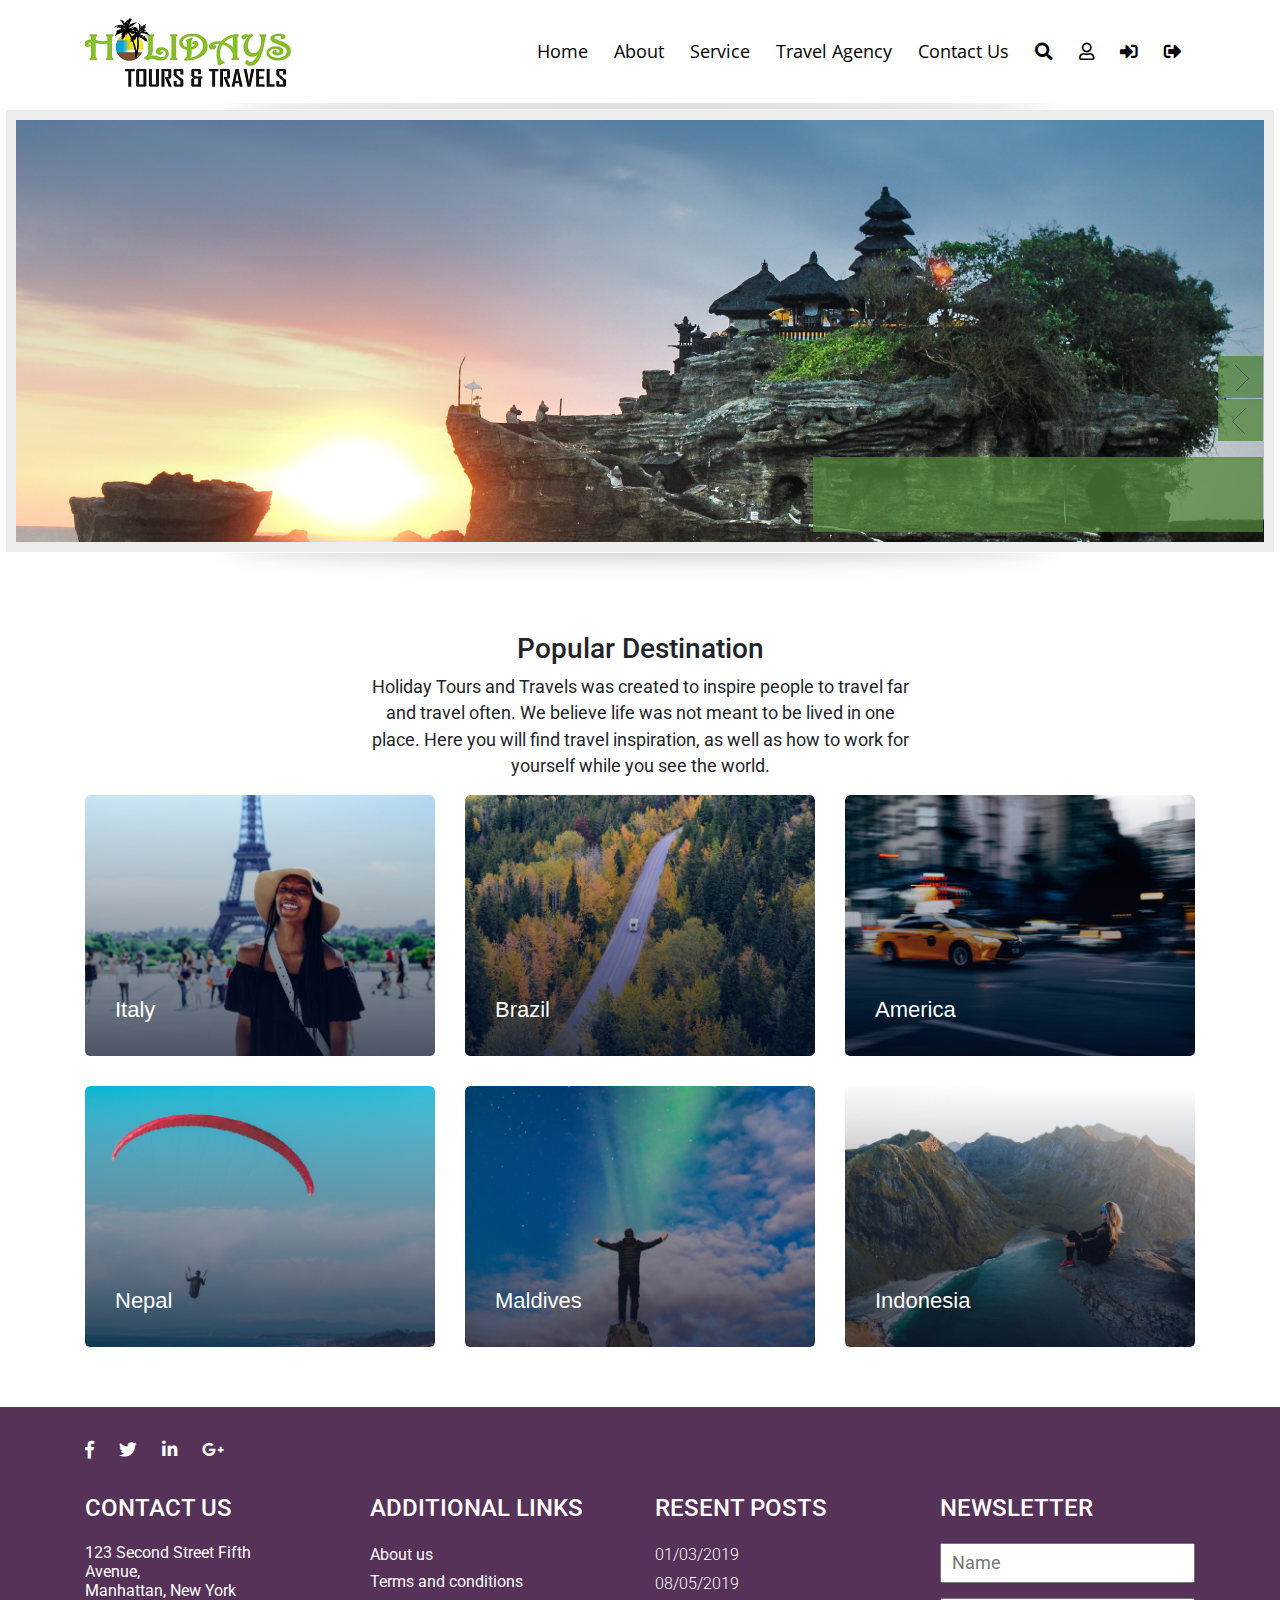
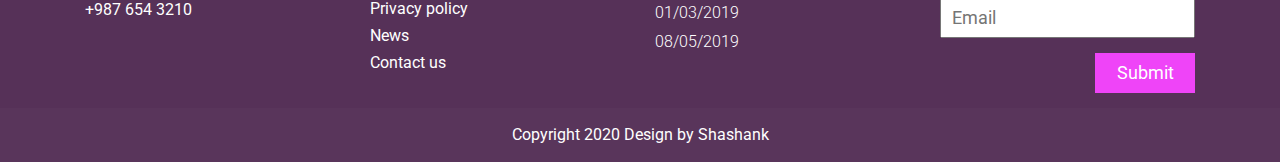
<file: WebContent/index.html>
<!DOCTYPE html>
<html>
    <head>
        <meta charset="utf-8">
        <meta name="viewport" content="width=device-width, initial-scale=1.0">
    	<link rel="icon" type="image/jpg" href="imgs/faviocn.jpg">
        <title>Tours And Travels</title>
        <link rel="stylesheet" href="css/bootstrap.min.css">
        <link rel="stylesheet" href="css/style.css">
        <link rel="stylesheet" href="css/fontawesome.min.css">
        <link rel="stylesheet" href="css/sliderstyles.css">
        <link rel="stylesheet" href="https://fonts.googleapis.com/css?family=Open+Sans|Roboto">
    
    </head>
    <body>
      <header id="home">  
        <nav class="navbar navbar-expand-lg navbar-light text-capitalize">
            <div class="container">
                <a class="navbar-brand" href="#"><img src="imgs/logo.png" alt="#" /></a>
                <button class="navbar-toggler" type="button" data-toggle="collapse" data-target="#show-menu" aria-controls="navbarSupportedContent" aria-expanded="false" aria-label="Toggle navigation">
                    <span class="navbar-toggler-icon"></span>
                </button>

                <div class="collapse navbar-collapse" id="show-menu">
                    <ul class="navbar-nav ml-auto">
                        <li class="nav-item active">
                            <a class="nav-link" href="#home">Home <span class="sr-only">(current)</span></a>
                        </li>
                        <li class="nav-item">
                            <a class="nav-link" href="page.html">about</a>
                        </li>
                        <li class="nav-item">
                            <a class="nav-link" href="#service">Service</a>
                        </li>
                        <li class="nav-item">
                            <a class="nav-link" href="#agency">travel agency</a>
                        </li>
                        <li class="nav-item">
                            <a class="nav-link" href="#contact">contact us</a>
                        </li>
                        <li class="nav-item .search-container">
                            <a class="nav-link search" href="#"><i class="fas fa-search"></i></a>
                            <form>
                                <input type="search">
                            </form>
                        </li>
                        <li class="nav-item">
                            <a class="nav-link" href="#" title="Registration"><i class="far fa-user"></i></a>
                        </li>
                        <li class="nav-item">
                            <a class="nav-link" href="#" title="sign In"><i class="fas fa-sign-in-alt"></i></a>
                        </li>
                        <li class="nav-item">
                            <a class="nav-link" href="#" title="sign Out"><i class="fas fa-sign-out-alt"></i></a>
                        </li>
                    </ul>
                </div>
            </div>
        </nav>
      </header>
            <div class="slider_container" >
				<div class="flexslider"> 
			      <ul class="slides">
			    	<li>
			    		<img src="imgs/banner/banner.png" alt="" title=""/>
			    		<div class="flex-caption">
		                     <div class="caption_title_line"><h2>  </h2><p>  </p></div>
		                </div>
			    	</li>
			    	<li>
			    		<img src="imgs/banner/banner2.png" alt="" title=""/>
			    		<div class="flex-caption">
		                     <div class="caption_title_line"><h2>  </h2><p>  </p></div>
		                </div>
			    	</li>
			    	<li>
			    		<img src="imgs/banner/banner3.png" alt="" title=""/>
			    		<div class="flex-caption">
		                     <div class="caption_title_line"><h2>  </h2><p>  </p></div>
		                </div>
			    	</li>
			    </ul>
			  </div>
		   </div>
		   
    <!-- popular_destination_area_start  -->
    <div class="popular_destination_area">
        <div class="container">
            <div class="row justify-content-center">
                <div class="col-lg-6">
                    <div class="section_title text-center mb_70">
                        <h3>Popular Destination</h3>
                        <p>
                        	Holiday Tours and Travels  was created to inspire people to travel far and travel often. We believe life was not meant to be lived in one place. Here you will find travel inspiration, as well as how to work for yourself while you see the world. 
                        </p>
                    </div>
                </div>
            </div>
            <div class="row">
                <div class="col-lg-4 col-md-6">
                    <div class="single_destination">
                        <div class="thumb">
                            <img src="imgs/destination/1.png" alt="">
                        </div>
                        <div class="content">
                            <p class="d-flex align-items-center"> Italy </p>
                            
                        </div>
                    </div>
                </div>
                <div class="col-lg-4 col-md-6">
                    <div class="single_destination">
                        <div class="thumb">
                            <img src="imgs/destination/2.png" alt="">
                        </div>
                        <div class="content">
                            <p class="d-flex align-items-center">Brazil </p>
                            
                        </div>
                    </div>
                </div>
                <div class="col-lg-4 col-md-6">
                    <div class="single_destination">
                        <div class="thumb">
                            <img src="imgs/destination/3.png" alt="">
                        </div>
                        <div class="content">
                            <p class="d-flex align-items-center">America </p>
                            
                        </div>
                    </div>
                </div>
                <div class="col-lg-4 col-md-6">
                    <div class="single_destination">
                        <div class="thumb">
                            <img src="imgs/destination/4.png" alt="">
                        </div>
                        <div class="content">
                            <p class="d-flex align-items-center">Nepal  </p>
                            
                        </div>
                    </div>
                </div>
                <div class="col-lg-4 col-md-6">
                    <div class="single_destination">
                        <div class="thumb">
                            <img src="imgs/destination/5.png" alt="">
                        </div>
                        <div class="content">
                            <p class="d-flex align-items-center">Maldives </p>
                            
                        </div>
                    </div>
                </div>
                <div class="col-lg-4 col-md-6">
                    <div class="single_destination">
                        <div class="thumb">
                            <img src="imgs/destination/6.png" alt="">
                        </div>
                        <div class="content">
                            <p class="d-flex align-items-center">Indonesia</p>
                            
                        </div>
                    </div>
                </div>
            </div>
        </div>
    </div>
    <!-- popular_destination_area_end  -->
		   
		<footer>
            <div class="container">
                <ul>
                    <li><a href="#"><i class="fab fa-facebook-f"></i></a></li>
                    <li><a href="#"><i class="fab fa-twitter"></i></a></li>
                    <li><a href="#"><i class="fab fa-linkedin-in"></i></a></li>
                    <li><a href="#"><i class="fab fa-google-plus-g"></i></a></li>
                </ul>
                <div class="row">
                    <div class="col-lg-3 col-md-6 col-12">
                        <div class="item">
                            <h4 class="text-uppercase">Contact us</h4>
                            <p class="address">
                                123 Second Street Fifth <br>
                                Avenue,<br>
                                Manhattan, New York<br>
                                +987 654 3210
                            </p>
                        </div>
                    </div>
                    <div class="col-lg-3 col-md-6 col-12">
                        <div class="item">
                            <h4 class="text-uppercase">additional links</h4>
                            <ul>
                                <li><a href="#">About us</a></li>
                                <li><a href="#">Terms and conditions</a></li>
                                <li><a href="#">Privacy policy</a></li>
                                <li><a href="#">News</a></li>
                                <li><a href="#">Contact us</a></li>
                            </ul>
                        </div>
                    </div>
                    <div class="col-lg-3 col-md-6 col-12">
                        <div class="item date">
                            <h4 class="text-uppercase">resent posts</h4>
                            <p><a href="#">01/03/2019</a></p>
                            <p><a href="#">08/05/2019</a></p>
                            <p><a href="#">01/03/2019</a></p>
                            <p><a href="#">08/05/2019</a></p>
                        </div>
                    </div>
                    <div class="col-lg-3 col-md-6 col-12">
                        <div class="item">
                            <h4 class="text-uppercase">newsletter</h4>
                            <form>
                                <input type="text" placeholder="Name">
                                <input type="email" placeholder="Email">
                                <input type="submit" value="Submit">
                            </form>
                        </div>
                    </div>
                </div>
            </div>
            <div class="copyright text-center">
                <p>Copyright 2020  Design by <a href="https://html.design">Shashank </a></p>
            </div>
        </footer>
        
        <script src="js/jquery-3.3.1.min.js"></script>
        <script src="js/bootstrap.min.js"></script>
		 <script>
            $(function () {
                
                'use strict'; 
                $('.navbar ul li a.search').click(function (e) {
                    e.preventDefault();
                });
                $('.navbar a.search').click(function () {
                    $('.navbar form').fadeToggle();
                });
            })
        </script>
        <!-- FlexSlider -->
	    <script type="text/javascript" src="js/jquery.flexslider-min.js"></script>
	    <script type="text/javascript">
	    $(function() {
	    $('.flexslider').flexslider({
	          animation: "fade"
	    });
		
		$(function() {
			$('.show_menu').click(function(){
					$('.menu').fadeIn();
					$('.show_menu').fadeOut();
					$('.hide_menu').fadeIn();
			});
			$('.hide_menu').click(function(){
					$('.menu').fadeOut();
					$('.show_menu').fadeIn();
					$('.hide_menu').fadeOut();
			});
		});
	  });
	</script>
    </body>
</html>
</file>
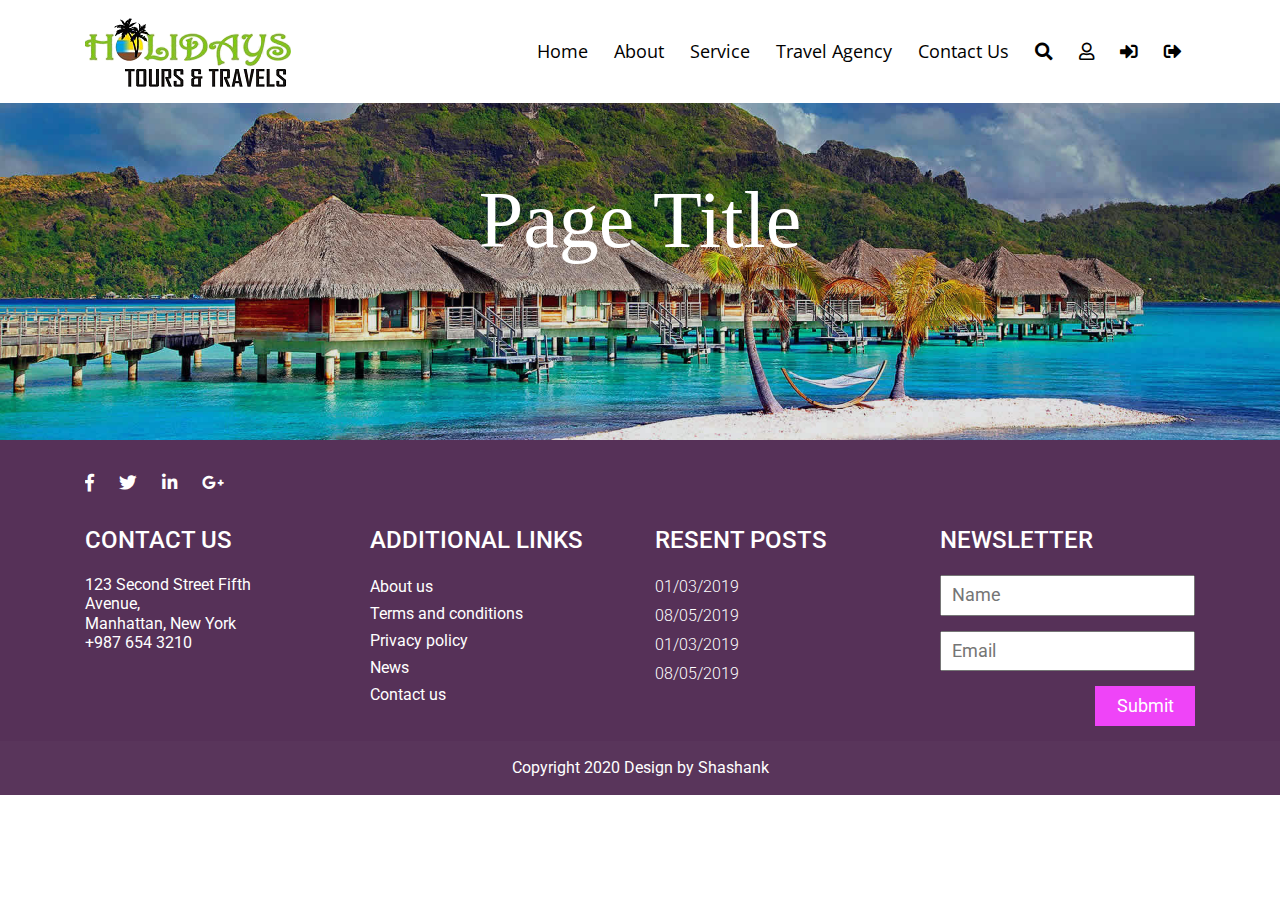
<file: WebContent/page.html>
<!DOCTYPE html>
<html>
<head>
<meta charset="utf-8">
<meta name="viewport" content="width=device-width, initial-scale=1.0">
<link rel="icon" type="image/jpg" href="imgs/faviocn.jpg">
<title>Tours And Travels</title>
<link rel="stylesheet" href="css/bootstrap.min.css">
<link rel="stylesheet" href="css/style.css">
<link rel="stylesheet" href="css/fontawesome.min.css">
<link rel="stylesheet" href="css/sliderstyles.css">
<link rel="stylesheet"
	href="https://fonts.googleapis.com/css?family=Open+Sans|Roboto">

</head>
<body>
	<header id="home">
		<nav class="navbar navbar-expand-lg navbar-light text-capitalize">
			<div class="container">
				<a class="navbar-brand" href="#"><img src="imgs/logo.png"
					alt="#" /></a>
				<button class="navbar-toggler" type="button" data-toggle="collapse"
					data-target="#show-menu" aria-controls="navbarSupportedContent"
					aria-expanded="false" aria-label="Toggle navigation">
					<span class="navbar-toggler-icon"></span>
				</button>

				<div class="collapse navbar-collapse" id="show-menu">
					<ul class="navbar-nav ml-auto">
						<li class="nav-item active"><a class="nav-link" href="#home">Home
								<span class="sr-only">(current)</span>
						</a></li>
						<li class="nav-item"><a class="nav-link" href="#about">about</a>
						</li>
						<li class="nav-item"><a class="nav-link" href="#service">Service</a>
						</li>
						<li class="nav-item"><a class="nav-link" href="#agency">travel
								agency</a></li>
						<li class="nav-item"><a class="nav-link" href="#contact">contact
								us</a></li>
						<li class="nav-item .search-container"><a
							class="nav-link search" href="#"><i class="fas fa-search"></i></a>
							<form>
								<input type="search">
							</form></li>
						<li class="nav-item"><a class="nav-link" href="#"
							title="Registration"><i class="far fa-user"></i></a></li>
						<li class="nav-item"><a class="nav-link" href="#"
							title="sign In"><i class="fas fa-sign-in-alt"></i></a></li>
						<li class="nav-item"><a class="nav-link" href="#"
							title="sign Out"><i class="fas fa-sign-out-alt"></i></a></li>
					</ul>
				</div>
			</div>
		</nav>
	</header>
	<!-- bradcam_area  -->
    <div class="bradcam_area " style="background-image: url('imgs/pic3.jpg');">
        <div class="container">
            <div class="row">
                <div class="col-xl-12">
                    <div class="bradcam_text text-center">
                        <h3>Page Title</h3>
                    </div>
                </div>
            </div>
        </div>
    </div>
    <!--/ bradcam_area  -->
	<footer>
		<div class="container">
			<ul>
				<li><a href="#"><i class="fab fa-facebook-f"></i></a></li>
				<li><a href="#"><i class="fab fa-twitter"></i></a></li>
				<li><a href="#"><i class="fab fa-linkedin-in"></i></a></li>
				<li><a href="#"><i class="fab fa-google-plus-g"></i></a></li>
			</ul>
			<div class="row">
				<div class="col-lg-3 col-md-6 col-12">
					<div class="item">
						<h4 class="text-uppercase">Contact us</h4>
						<p class="address">
							123 Second Street Fifth <br> Avenue,<br> Manhattan, New
							York<br> +987 654 3210
						</p>
					</div>
				</div>
				<div class="col-lg-3 col-md-6 col-12">
					<div class="item">
						<h4 class="text-uppercase">additional links</h4>
						<ul>
							<li><a href="#">About us</a></li>
							<li><a href="#">Terms and conditions</a></li>
							<li><a href="#">Privacy policy</a></li>
							<li><a href="#">News</a></li>
							<li><a href="#">Contact us</a></li>
						</ul>
					</div>
				</div>
				<div class="col-lg-3 col-md-6 col-12">
					<div class="item date">
						<h4 class="text-uppercase">resent posts</h4>
						<p>
							<a href="#">01/03/2019</a>
						</p>
						<p>
							<a href="#">08/05/2019</a>
						</p>
						<p>
							<a href="#">01/03/2019</a>
						</p>
						<p>
							<a href="#">08/05/2019</a>
						</p>
					</div>
				</div>
				<div class="col-lg-3 col-md-6 col-12">
					<div class="item">
						<h4 class="text-uppercase">newsletter</h4>
						<form>
							<input type="text" placeholder="Name"> <input
								type="email" placeholder="Email"> <input type="submit"
								value="Submit">
						</form>
					</div>
				</div>
			</div>
		</div>
		<div class="copyright text-center">
			<p>
				Copyright 2020 Design by <a href="https://html.design">Shashank
				</a>
			</p>
		</div>
	</footer>

	<script src="js/jquery-3.3.1.min.js"></script>
	<script src="js/bootstrap.min.js"></script>
	<script>
		$(function() {

			'use strict';
			$('.navbar ul li a.search').click(function(e) {
				e.preventDefault();
			});
			$('.navbar a.search').click(function() {
				$('.navbar form').fadeToggle();
			});

			$('.navbar ul.navbar-nav li a').click(function(e) {

				var getAttr = $(this).attr('href');

				e.preventDefault();
				$('html').animate({
					scrollTop : $(getAttr).offset().top
				}, 1000);
			});
		})
	</script>
	<!-- FlexSlider -->
	<script type="text/javascript" src="js/jquery.flexslider-min.js"></script>
	<script type="text/javascript">
		$(function() {
			$('.flexslider').flexslider({
				animation : "fade"
			});

			$(function() {
				$('.show_menu').click(function() {
					$('.menu').fadeIn();
					$('.show_menu').fadeOut();
					$('.hide_menu').fadeIn();
				});
				$('.hide_menu').click(function() {
					$('.menu').fadeOut();
					$('.show_menu').fadeIn();
					$('.hide_menu').fadeOut();
				});
			});
		});
	</script>
</body>
</html>
</file>
<file: WebContent/css/style.css>
.small-container {
    width: 95%;
    margin: 0 auto;
}

.overlay {
    background-color: rgba(0, 0, 0, .51);
    width: 100%;
    height: 100%;
}

.violet-overlay {
    background-color: rgba(189, 140, 191, .51);
    width: 100%;
    height: 100%;
    padding: 70px 0;
}

.white-overlay {
    background-color: rgba(255, 255, 255, .7);
    height: 100%;
    width: 100%;
}

h2 span, h1 span {
    color: #bd8cbf;
}

li {
    list-style-type: none;
}

a:hover {
    text-decoration: none;
}

a, button {
    transition: all .5s ease;
}

button {
    padding: 0
}

body {
    font-size: 1.1rem;
}
header{
	background-color: gray;
}

/* navbar */

nav.navbar {
    position: fixed;
    top: 0;
    left: 0;
    background-color: white;
    width: 100%;
    z-index: 1000;
    font-family: 'Open Sans', sans-serif;
}

nav.navbar a, nav.navbar ul li a {
    color: rgb(0, 0, 0) !important;
}
nav.navbar a:hover, nav.navbar ul li a:hover{
    font-weight: bold;
}

nav.navbar ul li {
    padding: 0 5px;
}

nav.navbar .search-container {
    position: relative;
}

nav.navbar form {
    padding: 5px;
    background-color: white;
    position: absolute;
    width: 260px;
    display: none;
}

nav.navbar form input {
    padding: 5px 10px;
    border: 1px solid #b7b5b5;
    background-color: #e6e3e3;
    width: 100%;
}

/* header

header {
    position: relative;
    color: #FFF;
    font-family: 'Roboto', sans-serif;
}

header .container {
    height: 100%
}

header .container > div {
    margin: 0 auto;
    position: relative;
    text-align: center;
}

header .container > div h1 {
    font-size: 90px;
}

header button {
    background-color: transparent;
    display: block;
    border: 1px solid #FFF;
    border-radius: 50px;
    padding: 0;
    margin: 30px auto;
}

header button a {
    padding: 10px 40px;
    display: block;
    color: #FFF;
}

header button:hover {
    background-color: #bd8cbf;
    border: 1px solid #bd8cbf;
}

header button:hover a {
    color: white;
}
 */

/* footer */

footer, footer a {
    color: white;
}

footer {
    display: block;
    overflow: hidden;
    background-color: #563158;
}

footer a:hover {
    color: #bd8cbf
}

footer .container > ul {
    overflow: hidden;
    margin: 30px 0;
    padding-left: 0;
}

footer .container > ul li {
    float: left;
    padding-right: 25px;
}

footer .item h4 {
    margin-bottom: 20px
}

footer .item p.address {
    line-height: 1.2;
    font-size: 16px;
}

footer .item ul {
    padding-left: 0;
}

footer .item ul li {
    margin-bottom: 3px;
    font-size: 16px;
}

footer .date p {
    margin-bottom: 5px;
    font-size: 16px;
    font-weight: 300;
}

footer .item form {
    overflow: hidden;
}

footer .item form input {
    width: 100%;
    margin-bottom: 15px;
    padding: 5px 10px;
}

footer .item form input[type="submit"] {
    width: 100px;
    height: 40px;
    line-height: 4px;
    background-color: #ef44f8;
    border: none;
    float: right;
    color: #FFF;
    padding: 0
}

footer .copyright {
    background-color: #59355b;
    padding: 15px 0;
}

footer .copyright p {
    margin-bottom: 0;
    font-size: 16px;
}

@media (max-width: 992px) {
    
    /* header */
    
    header h1 {
        font-size: 65px !important;
    } 
    
    /* navbar */
    
    .navbar ul {
        background-color: rgba(189, 140, 191, .85);
    }
    .navbar ul li {
        margin: 10px 0;
    }
    nav.navbar form {
        width: 100%;
        position: static;
    }
    /* footer */
    
    footer .col-lg-3 {
        margin-bottom: 40px;
    }
    
}

@media (max-width: 768px) {
    
    /* header */
    
    header h1 {
        font-size: 50px !important;
    }    
}

.bradcam_area {
  background-size: cover;
  background-position: center center;
  padding: 175px 0;
  background-repeat: no-repeat;
  position: relative;
  z-index: 0;
}

@media (min-width: 768px) and (max-width: 991px) {
  /* line 13, ../../Arafath/CL/December/231. Travel-02/HTML/scss/_bradcam.scss */
  .bradcam_area {
    padding: 120px 0;
  }
}

/* line 23, ../../Arafath/CL/December/231. Travel-02/HTML/scss/_bradcam.scss */
.bradcam_area::before {
  position: absolute;
  left: 0;
  top: 0;
  width: 100%;
  height: 100%;
  background: #040E27;
  opacity: .1;
  z-index: -1;
  content: '';
}

@media (max-width: 767px) {
  /* line 13, ../../Arafath/CL/December/231. Travel-02/HTML/scss/_bradcam.scss */
  .bradcam_area {
    padding: 150px 0;
  }
}

/* line 37, ../../Arafath/CL/December/231. Travel-02/HTML/scss/_bradcam.scss */
.bradcam_area h3 {
  font-size: 80px;
  color: #fff;
  font-weight: 500;
  margin-bottom: 0;
  line-height: 90px;
  text-transform: capitalize;
  font-family: "Nothing You Could Do", cursive;
}

@media (max-width: 767px) {
  /* line 37, ../../Arafath/CL/December/231. Travel-02/HTML/scss/_bradcam.scss */
  .bradcam_area h3 {
    font-size: 40px;
  }
}

/* line 49, ../../Arafath/CL/December/231. Travel-02/HTML/scss/_bradcam.scss */
.bradcam_area p {
  font-size: 18px;
  color: #fff;
  font-weight: 400;
  text-transform: capitalize;
}

/* line 54, ../../Arafath/CL/December/231. Travel-02/HTML/scss/_bradcam.scss */
.bradcam_area p a {
  color: #fff;
}

/* line 56, ../../Arafath/CL/December/231. Travel-02/HTML/scss/_bradcam.scss */
.bradcam_area p a:hover {
  color: #fff;
}

/* line 62, ../../Arafath/CL/December/231. Travel-02/HTML/scss/_bradcam.scss */
.bradcam_area .bradcam_text2 h3 {
  font-size: 50px;
  margin-bottom: 14px;
}

@media (max-width: 767px) {
  /* line 62, ../../Arafath/CL/December/231. Travel-02/HTML/scss/_bradcam.scss */
  .bradcam_area .bradcam_text2 h3 {
    font-size: 30px;
  }
}

/* line 69, ../../Arafath/CL/December/231. Travel-02/HTML/scss/_bradcam.scss */
.bradcam_area .bradcam_text2 p {
  font-size: 20px;
  margin-bottom: 0;
}

/* line 74, ../../Arafath/CL/December/231. Travel-02/HTML/scss/_bradcam.scss */
.bradcam_area.Extra_padding {
  padding: 399px 0;
}

@media (max-width: 767px) {
  /* line 74, ../../Arafath/CL/December/231. Travel-02/HTML/scss/_bradcam.scss */
  .bradcam_area.Extra_padding {
    padding: 150px 0;
  }
}

@media (min-width: 768px) and (max-width: 991px) {
  /* line 74, ../../Arafath/CL/December/231. Travel-02/HTML/scss/_bradcam.scss */
  .bradcam_area.Extra_padding {
    padding: 150px 0;
  }
}

@media (min-width: 992px) and (max-width: 1200px) {
  /* line 74, ../../Arafath/CL/December/231. Travel-02/HTML/scss/_bradcam.scss */
  .bradcam_area.Extra_padding {
    padding: 150px 0;
  }
}




.popular_destination_area {
  padding-top: 0px;
  padding-bottom: 30px;
}

@media (max-width: 767px) {
  .popular_destination_area {
    padding-top: 60px;
    padding-bottom: 30px;
  }
}
.popular_destination_area .single_destination {
  position: relative;
  margin-bottom: 30px;
  border-radius: 5px;
  overflow: hidden;
  -webkit-transition: 0.3s;
  -moz-transition: 0.3s;
  -o-transition: 0.3s;
  transition: 0.3s;
}

.popular_destination_area .single_destination:before {
  /* Permalink - use to edit and share this gradient: https://colorzilla.com/gradient-editor/#040e27+0,040e27+100&0+0,0.7+100 */
  background: -moz-linear-gradient(top, rgba(4, 14, 39, 0) 0%, rgba(4, 14, 39, 0.7) 100%);
  /* FF3.6-15 */
  background: -webkit-linear-gradient(top, rgba(4, 14, 39, 0) 0%, rgba(4, 14, 39, 0.7) 100%);
  /* Chrome10-25,Safari5.1-6 */
  background: linear-gradient(to bottom, rgba(4, 14, 39, 0) 0%, rgba(4, 14, 39, 0.7) 100%);
  /* W3C, IE10+, FF16+, Chrome26+, Opera12+, Safari7+ */
  filter: progid:DXImageTransform.Microsoft.gradient( startColorstr='#00040e27', endColorstr='#b3040e27',GradientType=0 );
  /* IE6-9 */
  content: '';
  left: 0;
  top: 0;
  width: 100%;
  height: 100%;
  z-index: 2;
  position: absolute;
}

.popular_destination_area .single_destination .thumb img {
  width: 100%;
  -webkit-border-radius: 5px;
  -moz-border-radius: 5px;
  border-radius: 5px;
}

.popular_destination_area .single_destination .content {
  position: absolute;
  left: 30px;
  bottom: 30px;
  z-index: 7;
}

.popular_destination_area .single_destination .content p {
  margin-bottom: 0;
  font-size: 22px;
  color: #fff;
  font-weight: 400;
  font-family: "Rubik", sans-serif;
  -webkit-transition: 0.3s;
  -moz-transition: 0.3s;
  -o-transition: 0.3s;
  transition: 0.3s;
}


.popular_destination_area .single_destination .content p a {
  display: inline-block;
  background: #1EC6B6;
  font-size: 12px;
  border-radius: 30px;
  font-weight: 400;
  padding: 0px 12px;
  height: 25px;
  line-height: 25px;
  color: #fff;
  margin-left: 10px;
  -webkit-transition: 0.3s;
  -moz-transition: 0.3s;
  -o-transition: 0.3s;
  transition: 0.3s;
}

.popular_destination_area .single_destination:hover {
  -webkit-transform: translateY(-10px);
  -moz-transform: translateY(-10px);
  -ms-transform: translateY(-10px);
  transform: translateY(-10px);
}
.popular_destination_area .single_destination:hover .content p {
  color: #FF4A52;
  -webkit-transition: 0.3s;
  -moz-transition: 0.3s;
  -o-transition: 0.3s;
  transition: 0.3s;
}

.popular_destination_area .single_destination:hover .content p a {
  background: #FF4A52;
  color: #fff;
}
/* find Package*/
.filter_result_wrap h3 {
  font-size: 16px;
  font-weight: 500;
  color: #001D38;
  margin-bottom: 26px;
}

/* line 103, ../../Arafath/CL/December/231. Travel-02/HTML/scss/_popular_place.scss */
.filter_result_wrap .filter_bordered {
  border: 1px solid #DEE2E7;
  -webkit-border-radius: 5px;
  -moz-border-radius: 5px;
  border-radius: 5px;
  padding: 25px;
}

@media (max-width: 767px) {
  /* line 103, ../../Arafath/CL/December/231. Travel-02/HTML/scss/_popular_place.scss */
  .filter_result_wrap .filter_bordered {
    margin-bottom: 30px;
  }
}

@media (min-width: 768px) and (max-width: 991px) {
  /* line 103, ../../Arafath/CL/December/231. Travel-02/HTML/scss/_popular_place.scss */
  .filter_result_wrap .filter_bordered {
    margin-bottom: 30px;
  }
}

/* line 114, ../../Arafath/CL/December/231. Travel-02/HTML/scss/_popular_place.scss */
.filter_result_wrap .filter_inner {
  display: block;
  overflow: visible;
}

/* line 118, ../../Arafath/CL/December/231. Travel-02/HTML/scss/_popular_place.scss */
.filter_result_wrap .filter_inner .nice-select {
  width: 100%;
  height: 50px;
  line-height: 50px;
  font-size: 16px;
  color: #AAB1B7;
  font-weight: 300;
  background: transparent;
  border: 1px solid #DEE2E7;
  margin-bottom: 15px;
}

/* line 128, ../../Arafath/CL/December/231. Travel-02/HTML/scss/_popular_place.scss */
.filter_result_wrap .filter_inner .nice-select::after {
  content: '\f0d7 ';
  right: 21px;
  top: 5px;
  font-family: 'fontawesome';
  color: #AAB1B7;
  font-size: 16px;
}

/* line 136, ../../Arafath/CL/December/231. Travel-02/HTML/scss/_popular_place.scss */
.filter_result_wrap .filter_inner .nice-select .option {
  cursor: pointer;
  font-weight: 400;
  line-height: 40px;
  list-style: none;
  min-height: 40px;
  outline: none;
  padding-left: 18px;
  padding-right: 29px;
  text-align: left;
  -webkit-transition: all 0.2s;
  transition: all 0.2s;
  color: #000;
  font-weight: 400;
}

/* line 151, ../../Arafath/CL/December/231. Travel-02/HTML/scss/_popular_place.scss */
.filter_result_wrap .filter_inner .nice-select.open .list {
  width: 100%;
}

/* line 157, ../../Arafath/CL/December/231. Travel-02/HTML/scss/_popular_place.scss */
.filter_result_wrap .range_slider_wrap span.range {
  color: #040E27;
  font-size: 16px;
  font-weight: 400;
  display: block;
  margin-bottom: 15px;
}

/* line 164, ../../Arafath/CL/December/231. Travel-02/HTML/scss/_popular_place.scss */
.filter_result_wrap .range_slider_wrap p {
  margin-top: 14px;
  margin-bottom: 27px;
}

/* line 167, ../../Arafath/CL/December/231. Travel-02/HTML/scss/_popular_place.scss */
.filter_result_wrap .range_slider_wrap p input {
  background-color: transparent;
}

/* line 171, ../../Arafath/CL/December/231. Travel-02/HTML/scss/_popular_place.scss */
.filter_result_wrap .range_slider_wrap .ui-widget.ui-widget-content {
  border: 0;
  background: #FFD8DA;
}

/* line 175, ../../Arafath/CL/December/231. Travel-02/HTML/scss/_popular_place.scss */
.filter_result_wrap .range_slider_wrap .ui-slider-horizontal {
  height: 2px;
}

/* line 178, ../../Arafath/CL/December/231. Travel-02/HTML/scss/_popular_place.scss */
.filter_result_wrap .range_slider_wrap .ui-state-default, .filter_result_wrap .range_slider_wrap .ui-widget-content .ui-state-default, .filter_result_wrap .range_slider_wrap .ui-widget-header .ui-state-default, .filter_result_wrap .range_slider_wrap .ui-button, .filter_result_wrap .range_slider_wrap html .ui-button.ui-state-disabled:hover, .filter_result_wrap .range_slider_wrap html .ui-button.ui-state-disabled:active {
  border: 2px solid #FF4A52;
  background: #fff;
  font-weight: normal;
  width: 14px;
  height: 16px;
  border-radius: 5px;
}

/* line 186, ../../Arafath/CL/December/231. Travel-02/HTML/scss/_popular_place.scss */
.filter_result_wrap .range_slider_wrap .ui-widget-header {
  background: #FF4A52;
}

/* line 189, ../../Arafath/CL/December/231. Travel-02/HTML/scss/_popular_place.scss */
.filter_result_wrap .range_slider_wrap .ui-slider-horizontal .ui-slider-handle {
  top: -7px;
  margin-left: -.6em;
}

/* line 195, ../../Arafath/CL/December/231. Travel-02/HTML/scss/_popular_place.scss */
.filter_result_wrap .reset_btn button {
  width: 100%;
}
</file>
<file: WebContent/css/sliderstyles.css>
/* Slider
/*-----------------------------------------------------------------------------------*/
.slider_container{ width:99%;height:100%; margin:50px auto; margin-top:80px !important; clear:both; background:url(../imgs/shadow_top.png) no-repeat top center; padding:30px 0 0 0;}
.flex-caption{ position: absolute; right:11px; bottom:20px;}
.caption_title_line{ width:450px; height:75px; padding:5px 15px 10px 15px;background:url(../imgs/slider_caption_bg.png) repeat;color: #303030;}
.flex-caption h2{ color:#303030;font-size:20px; padding:5px 0 5px 0; margin:0px;font-family: 'Ovo', serif;}

.flex-container a:active,
.flexslider a:active {outline: none;}
.slides,
.flex-control-nav,
.flex-direction-nav {margin: 0; padding: 0; list-style: none;} 

/* FlexSlider Necessary Styles
*********************************/ 
.flexslider {width: 100%; margin: 0; padding: 0 0 30px 0;background:url(../imgs/shadow_bottom.png) no-repeat center bottom;}
.flexslider .slides > li {display: none;} /* Hide the slides before the JS is loaded. Avoids image jumping */
.flexslider .slides img {max-width: 100%; display: block; border:10px #ededed solid;}
.flex-pauseplay span {text-transform: capitalize;}
.slides:after {content: "."; display: block; clear: both; visibility: hidden; line-height: 0; height: 0;} 
html[xmlns] .slides {display: block;} 
* html .slides {height: 1%;}
.no-js .slides > li:first-child {display: block;}
.flexslider {position: relative; zoom: 1;}
.flexslider .slides {zoom: 1;}
.flexslider .slides > li {position: relative;}
.flex-container {zoom: 1; position: relative;}

/* Direction Nav */
.flex-direction-nav li a {width:45px; height:42px; margin:0; display: block; position: absolute; right:11px; cursor: pointer; text-indent: -9999px;}
.flex-direction-nav li a.next {background:url(../imgs/next.png) no-repeat center; bottom:184px;}
.flex-direction-nav li a.prev {background:url(../imgs/prev.png) no-repeat center;bottom:141px;}
.flex-direction-nav li a.next:hover {background:url(../imgs/next_a.png) no-repeat center;}
.flex-direction-nav li a.prev:hover {background:url(../imgs/prev_a.png) no-repeat center;}
.flex-direction-nav li a.disabled {opacity: .3; filter:alpha(opacity=30); cursor: default;}

/* Control Nav */
.flex-control-nav {width: 100%; position: absolute; bottom: -30px; text-align: center;}
.flex-control-nav li {margin: 0 0 0 5px; display: inline-block; zoom: 1; *display: inline;}
.flex-control-nav li:first-child {margin: 0;}
.flex-control-nav li a {width: 13px; height: 13px; display: block; cursor: pointer; text-indent: -9999px;}
.flex-control-nav li a:hover {background-position: 0 -13px;}
.flex-control-nav li a.active {background-position: 0 -26px; cursor: default;}

/* Media Queries
/*-----------------------------------------------------------------------------------*/

@media screen and (max-width: 1000px) {
.slider_container{ width:90%; margin:0 0 0 2%; clear:both; background:none; padding:30px 0 0 0;}
.flexslider {width: 100%; margin: 0; padding:0 0 30px 0;background:none;}
.flex-direction-nav li a {width:45px; height:42px; margin:0; display: block; position: absolute; right:-10px; cursor: pointer; text-indent: -9999px;}
.flex-direction-nav li a.next {background:url(../imgs/next.png) no-repeat center; bottom:85px;}
.flex-direction-nav li a.prev {background:url(../imgs/prev.png) no-repeat center;bottom:40px;}
.flex-caption { display:none;}
}
</file>
